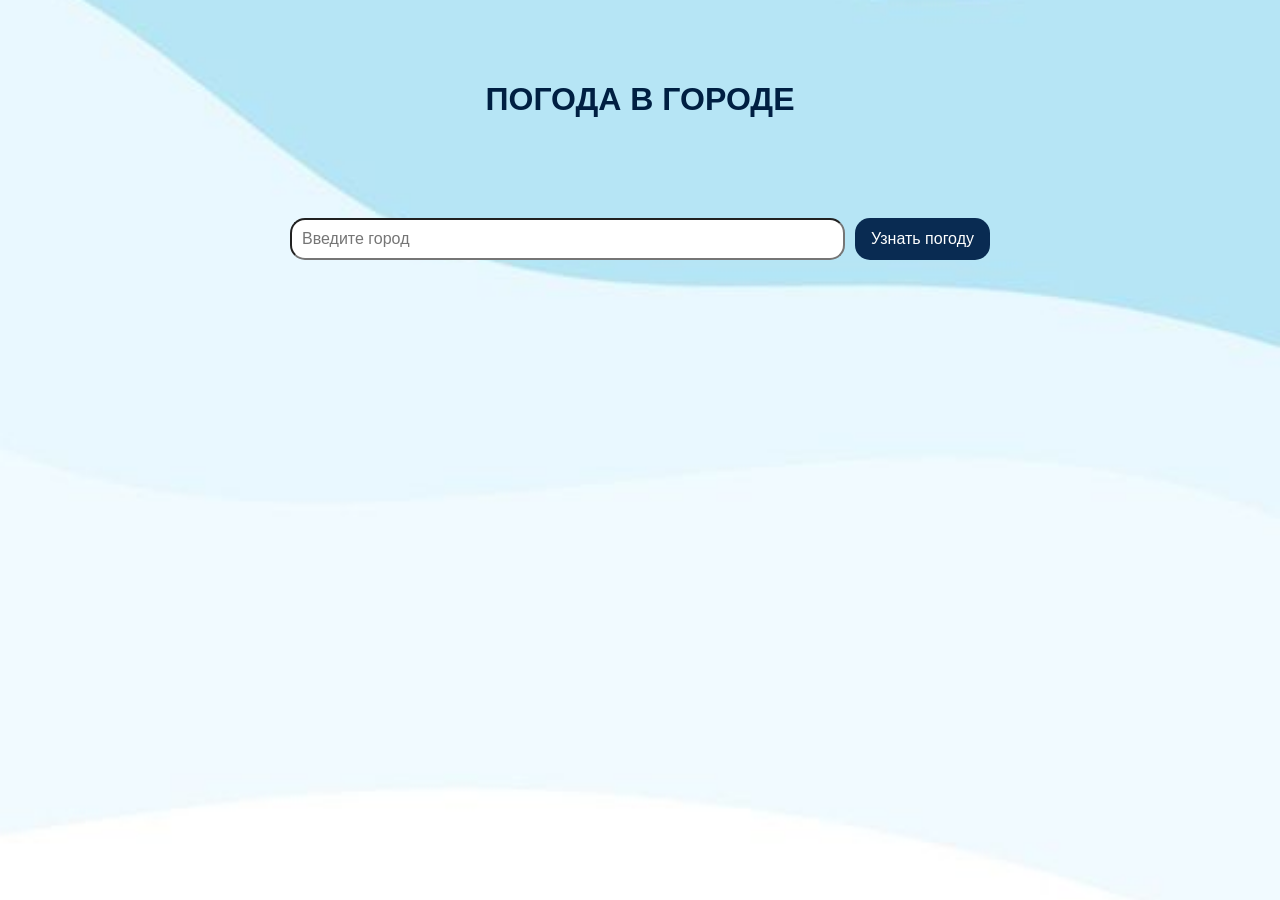
<file: index.html>
<!DOCTYPE html>
<html lang="ru">
<head>
    <meta charset="UTF-8">
    <meta name="viewport" content="width=device-width, initial-scale=1.0">
    <title>Погода в городе</title>
    <link rel="stylesheet" href="style.css">
</head>
<body>
    <div class="container">
        <h1>ПОГОДА В ГОРОДЕ</h1>
        <div class="search">
            <input type="text" id="cityInput" placeholder="Введите город" />
            <button id="searchBtn">Узнать погоду</button>
        </div>
        <div id="result"></div>
    </div>
    <script src="script.js"></script>
</body>
</html>
</file>
<file: style.css>
body {
 margin: 0;
 font-family: "Montserrat", sans-serif;
 background: #f2f6fb;

 background-image: url(небо.png);
 background-size: cover;
 background-repeat: no-repeat;
 background-position: center;
 background-attachment: fixed;
}
.container {
 max-width: 700px;
 margin: 40px auto;
 padding: 20px;
}
h1 {
 text-align: center;
}
.search {
 display: flex;
 gap: 10px;
 margin-bottom: 20px;
 margin-top: 100px;
}
input {
 flex: 1;
 padding: 10px;
 font-size: 16px;
 border-radius: 15px;
}
button {
 padding: 10px 16px;
 font-size: 16px;
 cursor: pointer;
 background-color: #092b52;
 color: rgb(255, 255, 255);
 transition: 0.3s;
 border: 2px;
 border-radius: 15px;
}
button:active {
    transform: scale(0.98);
}

.card {
 background: white;
 border-radius: 12px;
 padding: 20px;
 box-shadow: 0 4px 10px rgba(0, 0, 0, 0.08);
}
.error {
 color: crimson;
 font-weight: bold;
}
h1 {
  font-family: "Montserrat", sans-serif;
  font-optical-sizing: auto;
  font-weight: 800;
  font-style: normal;
  color: #001f42;
}
</file>
<file: Wstyle.css>
body {
 margin: 0;
 font-family: "Montserrat", sans-serif;
 background: #f2f6fb;

 background-image: url(небо.png);
 background-size: cover;
 background-repeat: no-repeat;
 background-position: center;
 background-attachment: fixed;
}
.container {
 max-width: 700px;
 margin: 40px auto;
 padding: 20px;
}
h1 {
 text-align: center;
}
.search {
 display: flex;
 gap: 10px;
 margin-bottom: 20px;
 margin-top: 100px;
}
input {
 flex: 1;
 padding: 10px;
 font-size: 16px;
 border-radius: 15px;
}
button {
 padding: 10px 16px;
 font-size: 16px;
 cursor: pointer;
 background-color: #092b52;
 color: rgb(255, 255, 255);
 transition: 0.3s;
 border: 2px;
 border-radius: 15px;
}
button:active {
    transform: scale(0.98);
}

.card {
 background: white;
 border-radius: 12px;
 padding: 20px;
 box-shadow: 0 4px 10px rgba(0, 0, 0, 0.08);
}
.error {
 color: crimson;
 font-weight: bold;
}
h1 {
  font-family: "Montserrat", sans-serif;
  font-optical-sizing: auto;
  font-weight: 800;
  font-style: normal;
  color: #001f42;
}
</file>
